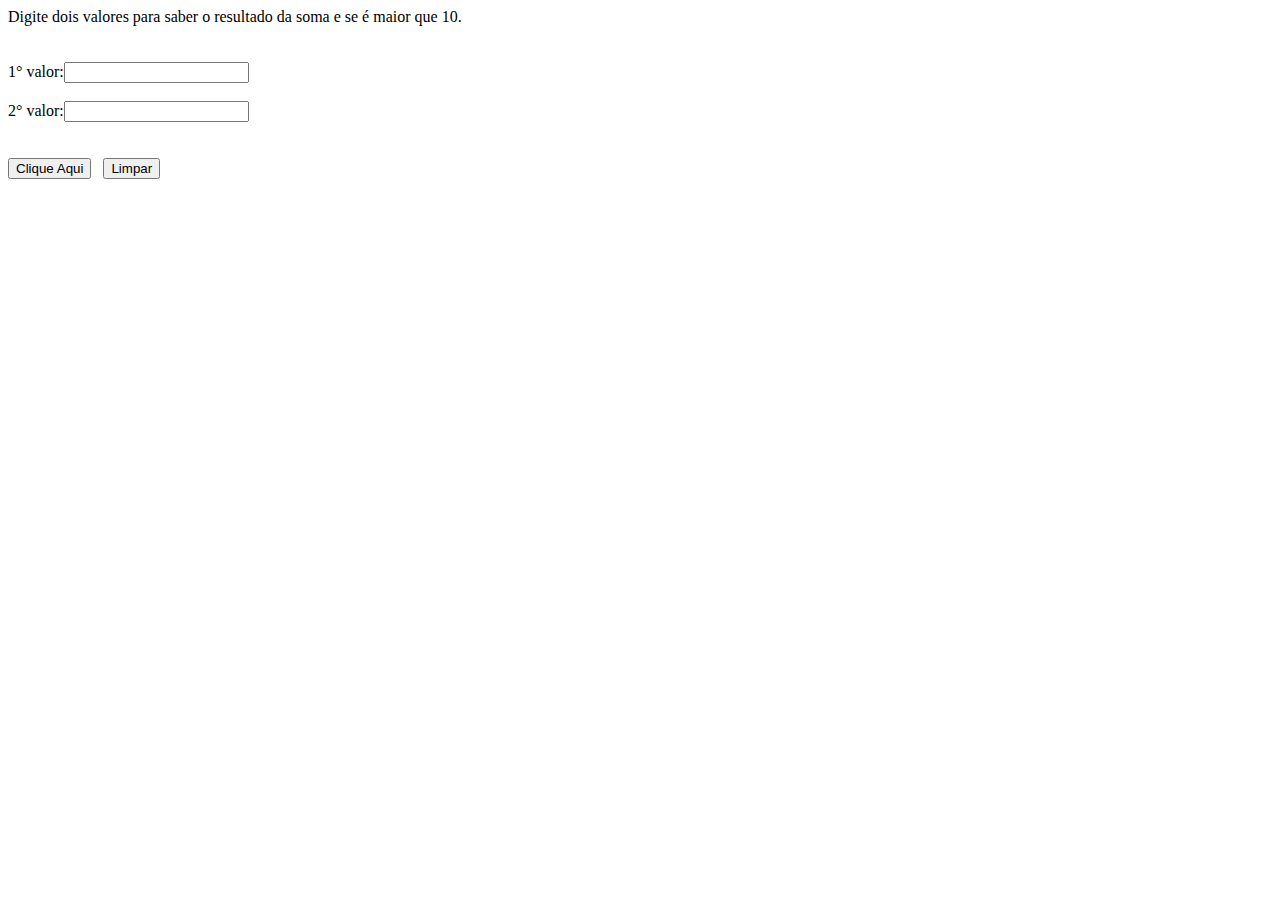
<file: Lista - 6/calcularsomaif.html>
<html>
    <head>
        <title> Página Maior que 10 </title> <meta charset="UTF-8">
    </head>
<body>
    <form action="calcularsomaif.php" method="POST"> 

        Digite dois valores para saber o resultado da soma e se é maior que 10.<br><br> 

    <br>

    1° valor:<input type="text" name="txta"><br> 
    <br>
    2° valor:<input type="text" name="txtb"><br> 
    <br>
    <br>
    <input type="submit" value="Clique Aqui"> &nbsp <input type="reset" value="Limpar"><br>
    </form>
</body>
</html>
</file>
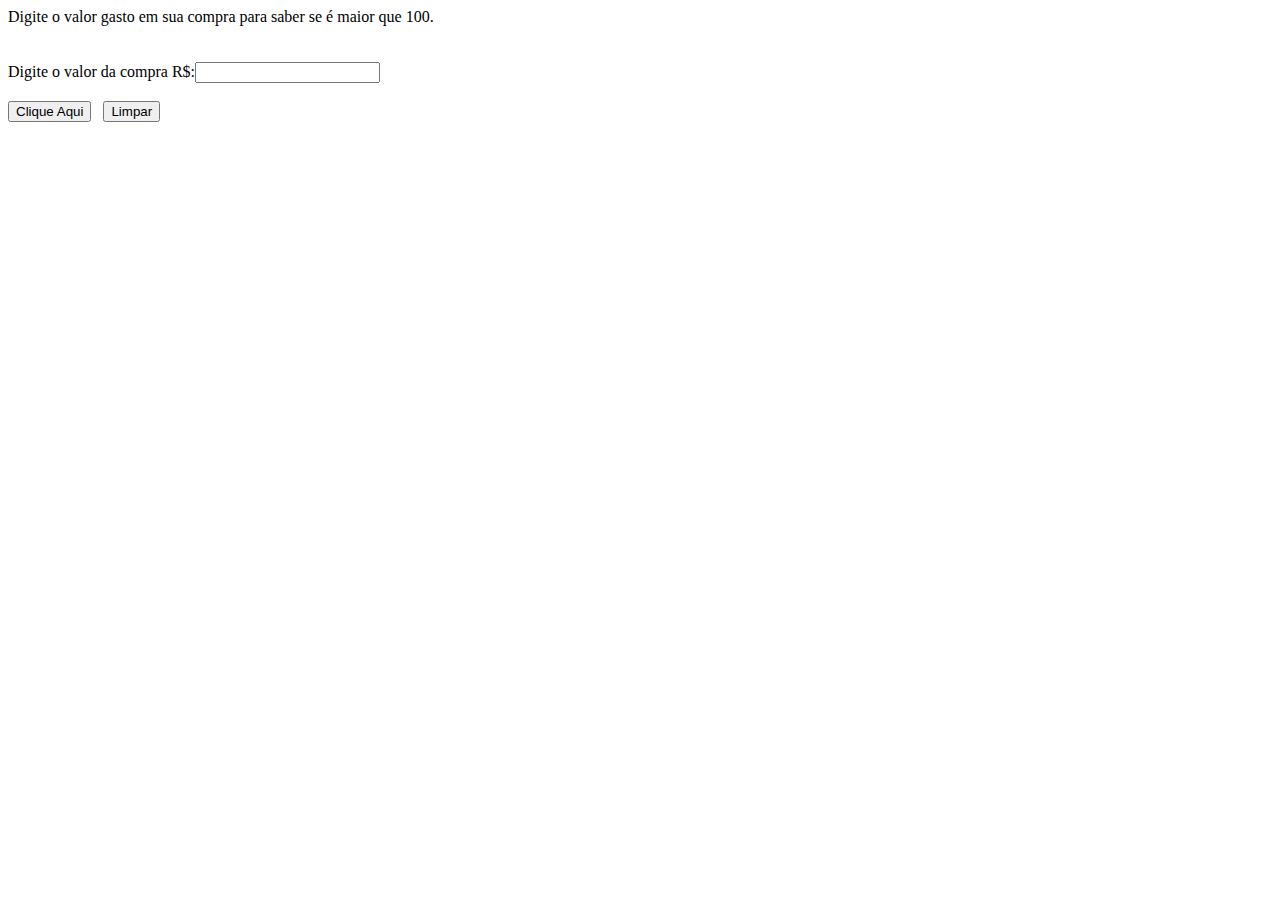
<file: Lista - 6/compra.html>
<html>
    <head>
        <title> Página Compra </title> <meta charset="UTF-8">
    </head>
<body>
    <form action="compra.php" method="POST"> 

    Digite o valor gasto em sua compra para saber se é maior que 100.<br><br> 
    <br>

    Digite o valor da compra R$:<input type="text" name="txtn1"><br> 
    <br>
    <input type="submit" value="Clique Aqui"> &nbsp <input type="reset" value="Limpar"><br>
    
    </form>
</body>
</html>
</file>
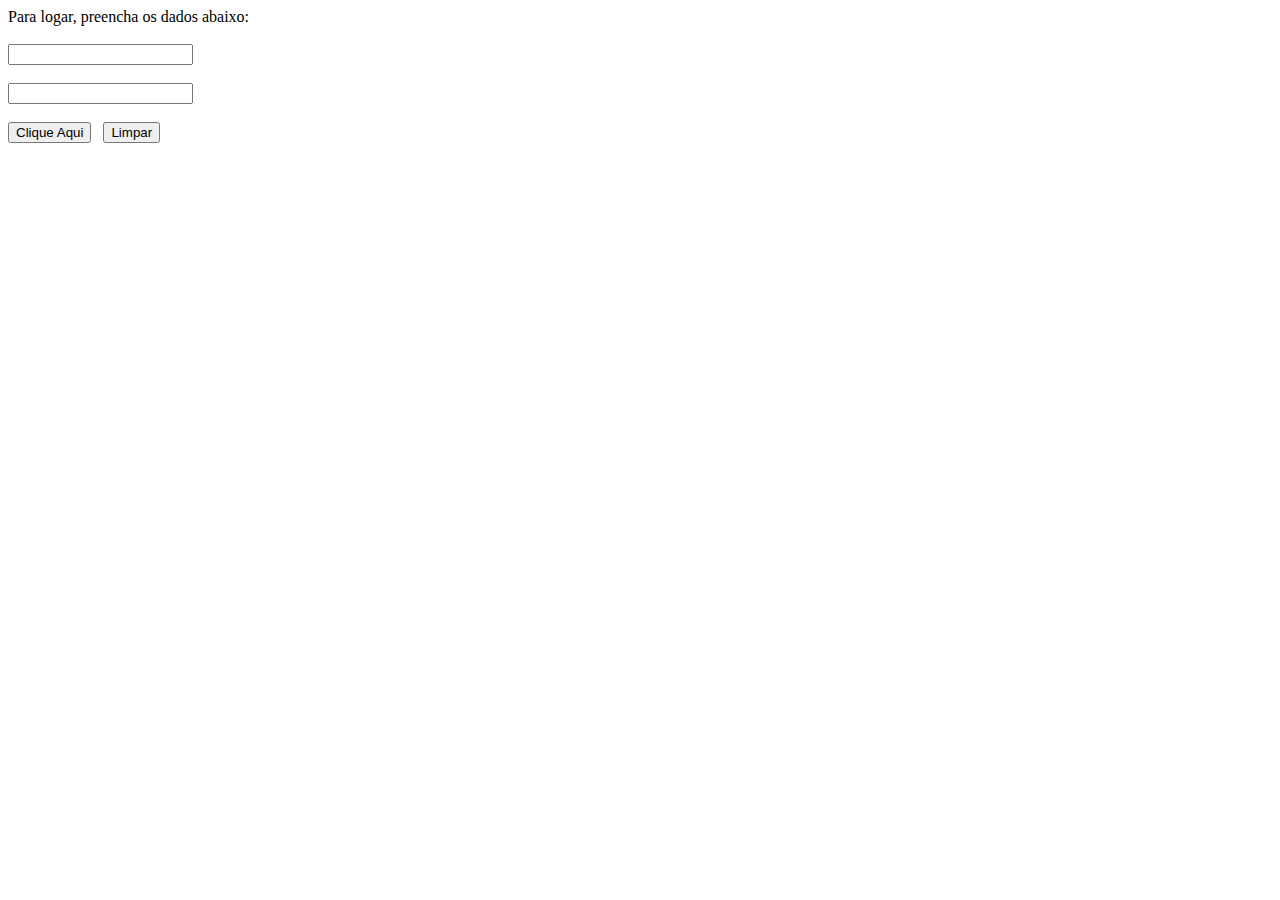
<file: Lista - 6/login.html>
<html>
    <head>
        <title> Página Login </title> <meta charset="UTF-8">
    </head>
<body>
    <form action="login.php" method="POST">

    Para logar, preencha os dados abaixo: <br>
    <br>
    <input type="text" name="txta"><br> 
    <br>
    <input type="password" name="txtb"><br> 
    <br>
    <input type="submit" value="Clique Aqui"> &nbsp <input type="reset" value="Limpar"><br>
    </form>
</body>
</html>
</file>
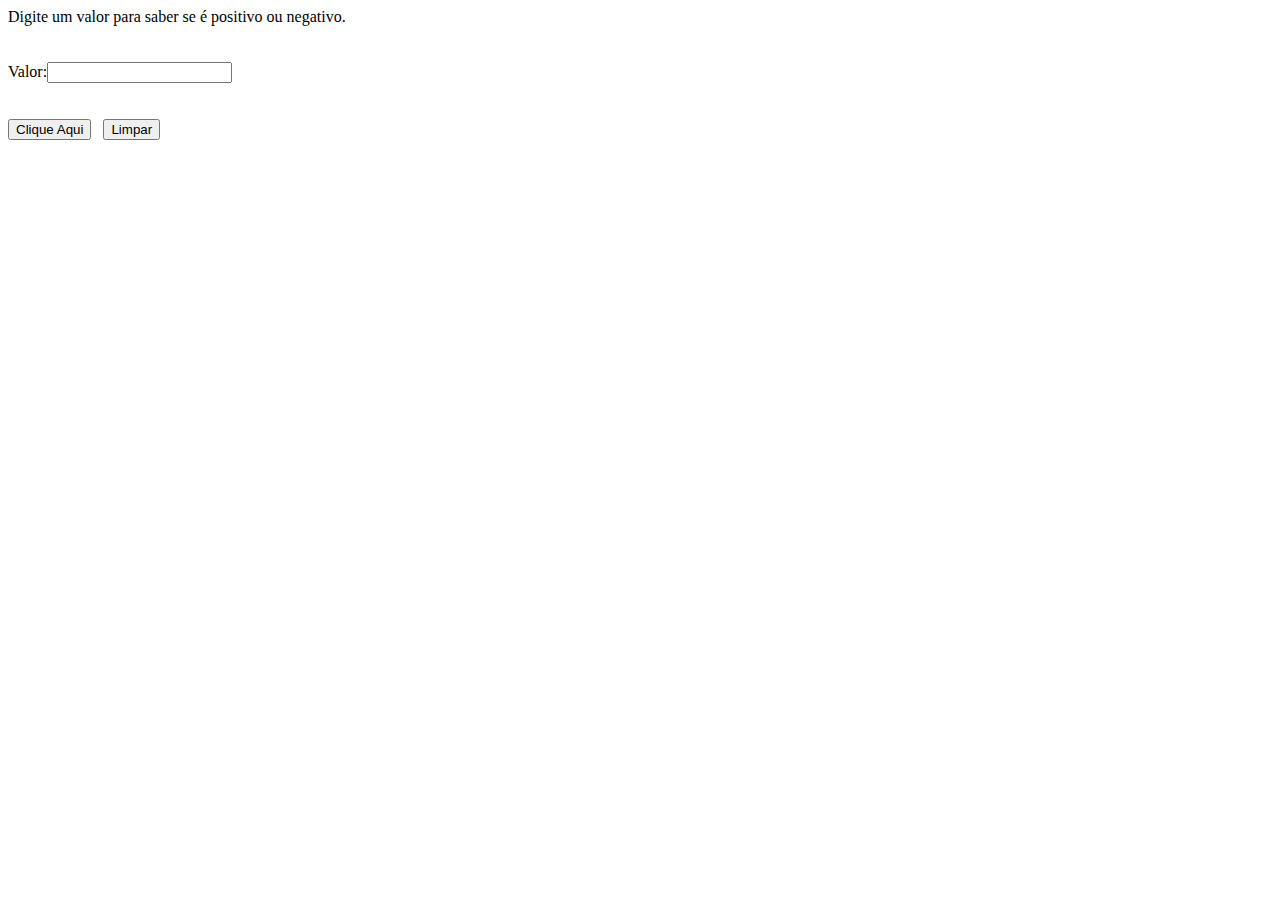
<file: Lista - 6/maiorquezero.html>
<html>
    <head>
        <title> Página Maior que 0</title> <meta charset="UTF-8">
    </head>
<body>
    <form action="maiorquezero.php" method="POST"> 

        Digite um valor para saber se é positivo ou negativo.<br><br> 

    <br>

    Valor:<input type="text" name="txta"><br> 
    
    <br>
    <br>
    <input type="submit" value="Clique Aqui"> &nbsp <input type="reset" value="Limpar"><br>
    </form>
</body>
</html>
</file>
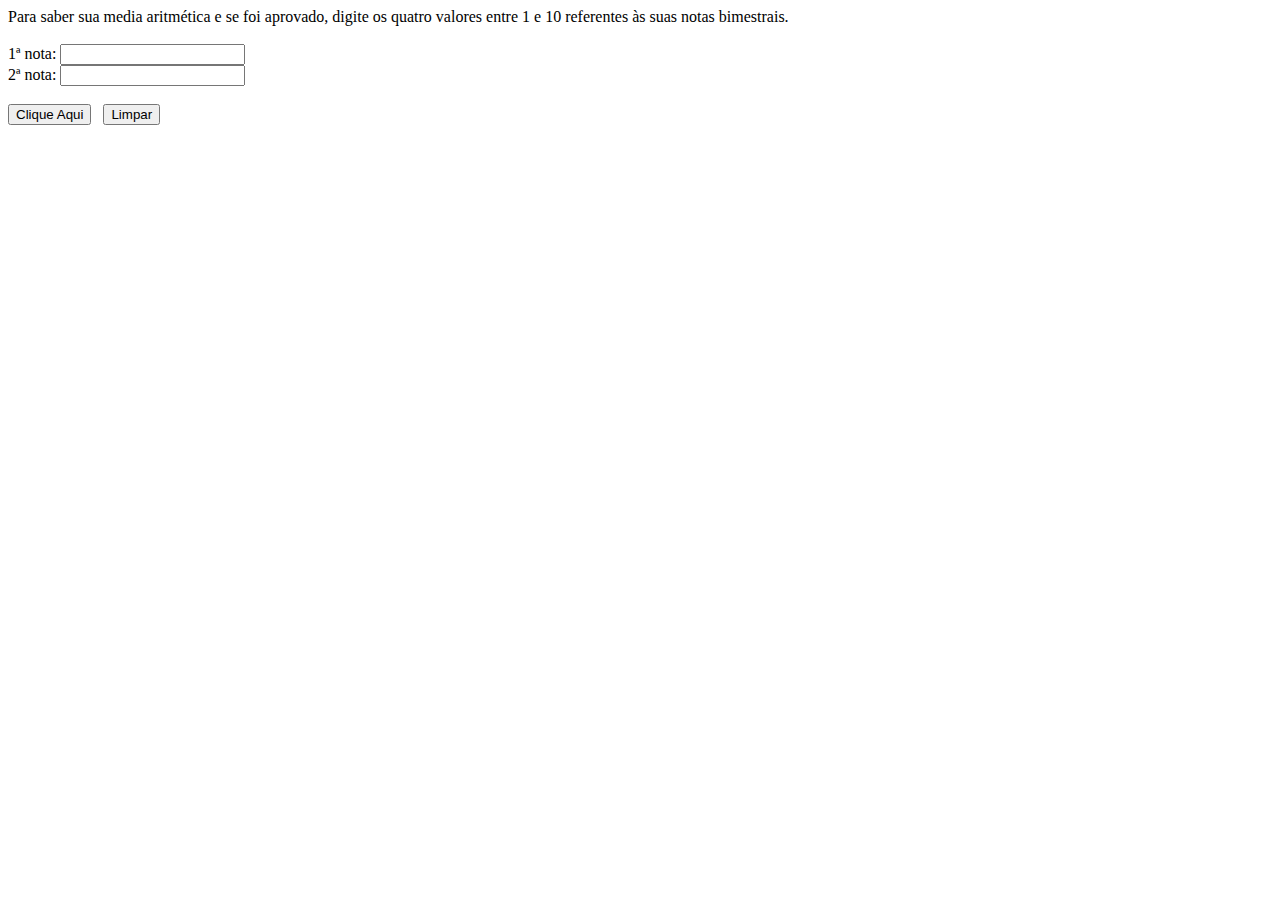
<file: Lista - 6/media.html>
<html>
    <head>
        <title> Página Média </title> <meta charset="UTF-8">
    </head>
<body>
    <form action="media.php" method="POST">

    Para saber sua media aritmética e se foi aprovado, digite os quatro valores entre 1 e 10 referentes às suas notas bimestrais. <br>
    <br>
    1ª nota: <input type="text" name="txtn1"><br> 
    2ª nota: <input type="text" name="txtn2"><br> 
    <br>
    <input type="submit" value="Clique Aqui"> &nbsp <input type="reset" value="Limpar"><br>
    </form>
</body>
</html>
</file>
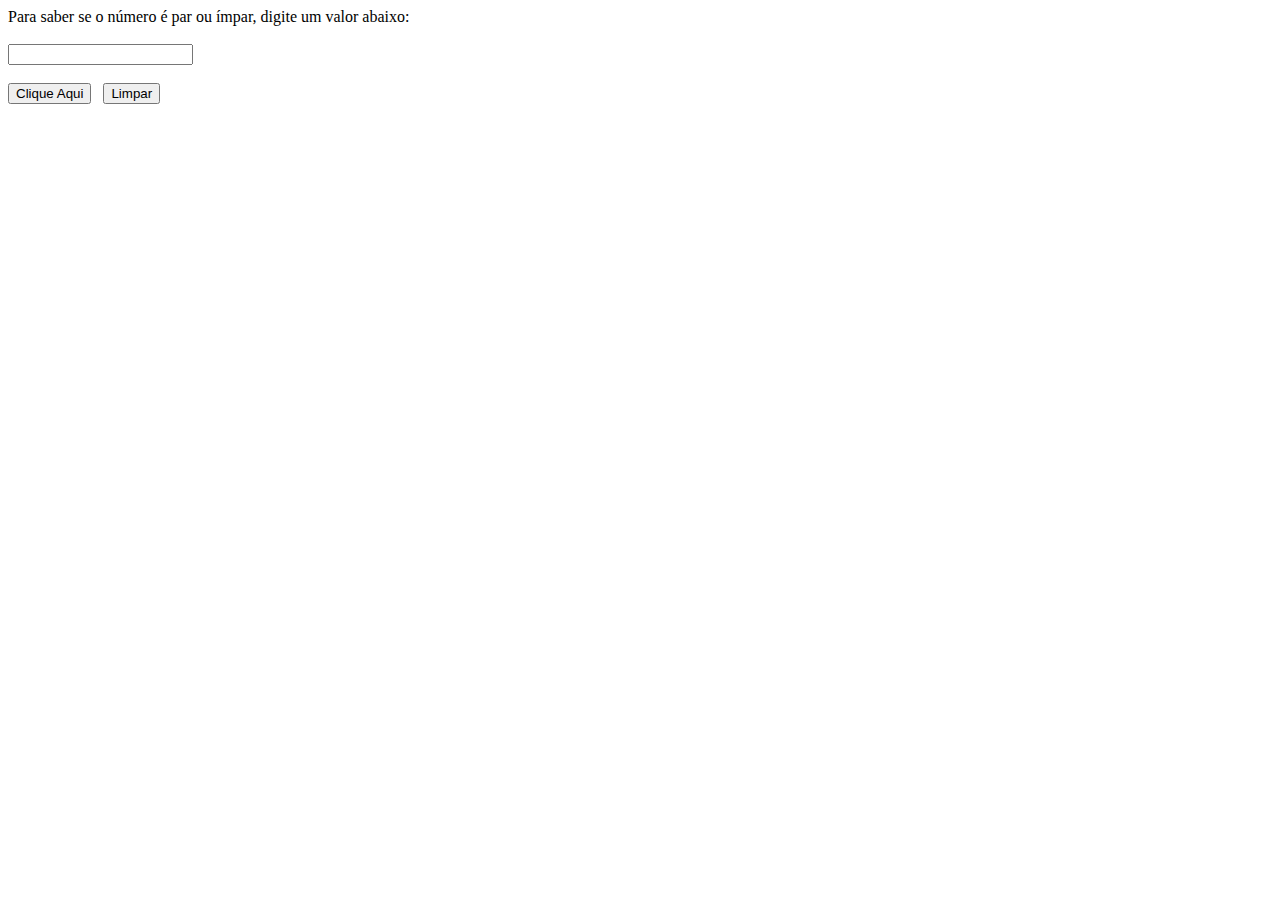
<file: Lista - 6/parouimpar.html>
<html>
    <head>
        <title> Página Par ou Impar </title> <meta charset="UTF-8">
    </head>
<body>
    <form action="parouimpar.php" method="POST">

    Para saber se o número é par ou ímpar, digite um valor abaixo: <br>
    <br>
    <input type="text" name="txtn1"><br> 
    <br>
    <input type="submit" value="Clique Aqui"> &nbsp <input type="reset" value="Limpar"><br>
    </form>
</body>
</html>
</file>
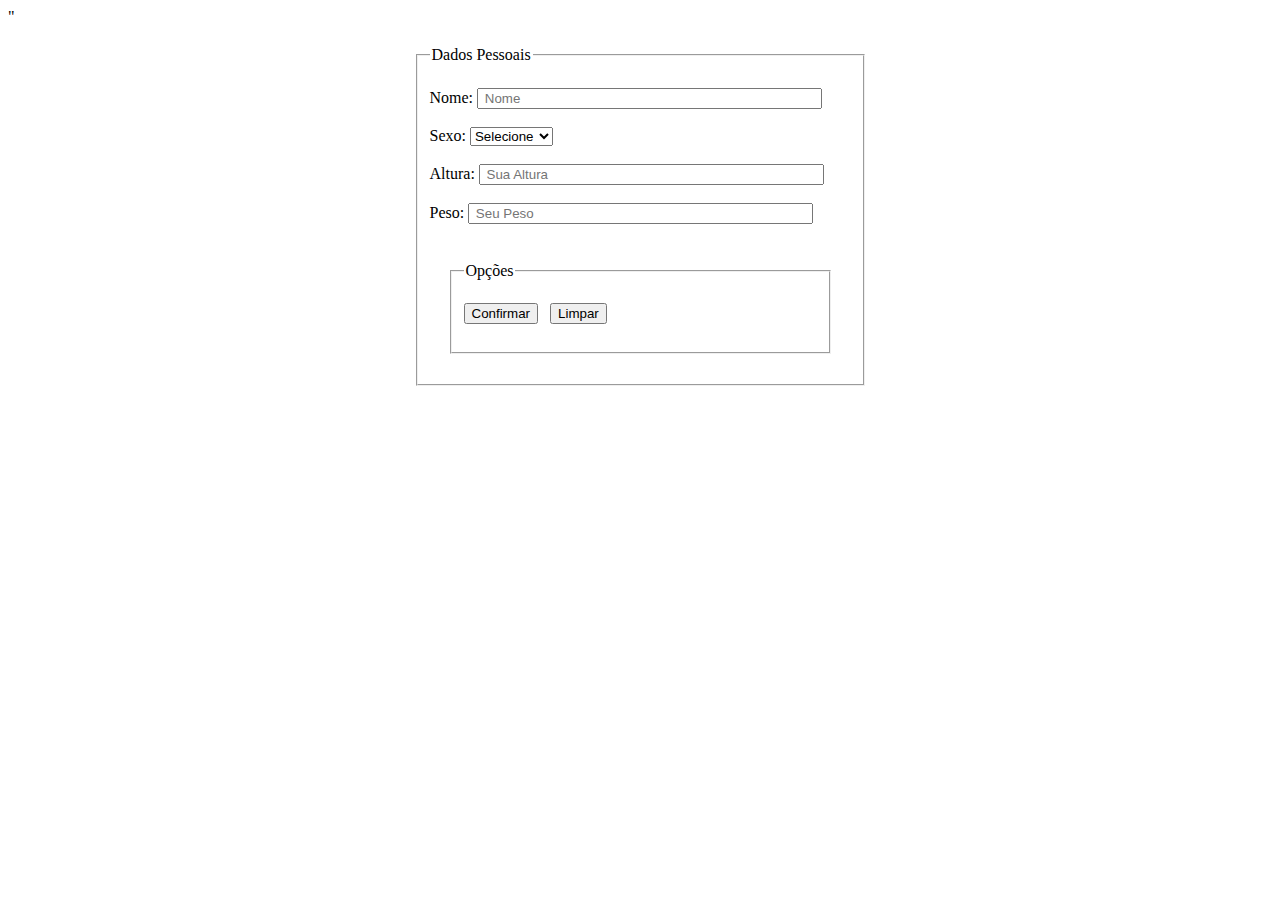
<file: Lista - 6/pesoideal.html>
<html>
    <head>
        <title> Página Peso Ideal </title> <meta charset="UTF-8">
    </head>
<body>
    <link rel="stylesheet" type="text/css" href="_css/pesoideal.css" />"
    <form action="pesoideal.php" method="POST">

            <center>
                <fieldset id="f1">
                    <legend>Dados Pessoais</legend>
                <br>
                <form>
                    Nome: <input type= "text"name="nome" size="40" maxlength="40" placeholder=" Nome" ></br>
                    <br>
                    Sexo: <SELECT name="sexo"> 
                        <OPTION>Selecione 
                        <OPTION>Feminino  
                        <OPTION>Masculino     
                    </SELECT></br>
                    <br>
                    Altura: <input type= "text"name="alt" size="40" maxlength="40" placeholder=" Sua Altura" ></br>
                    <br>
                    Peso: <input type= "text"name="peso" size="40" maxlength="40" placeholder=" Seu Peso" ></br>
                    <br>
        
                <fieldset id="f2">
                    <legend>Opções</legend>
                <br>
                <input type="submit" value="Confirmar"> &nbsp <input type="reset" value="Limpar"><br>
                <br>
                </fieldset>
                </form>
    </form>
</body>
</html>
</file>
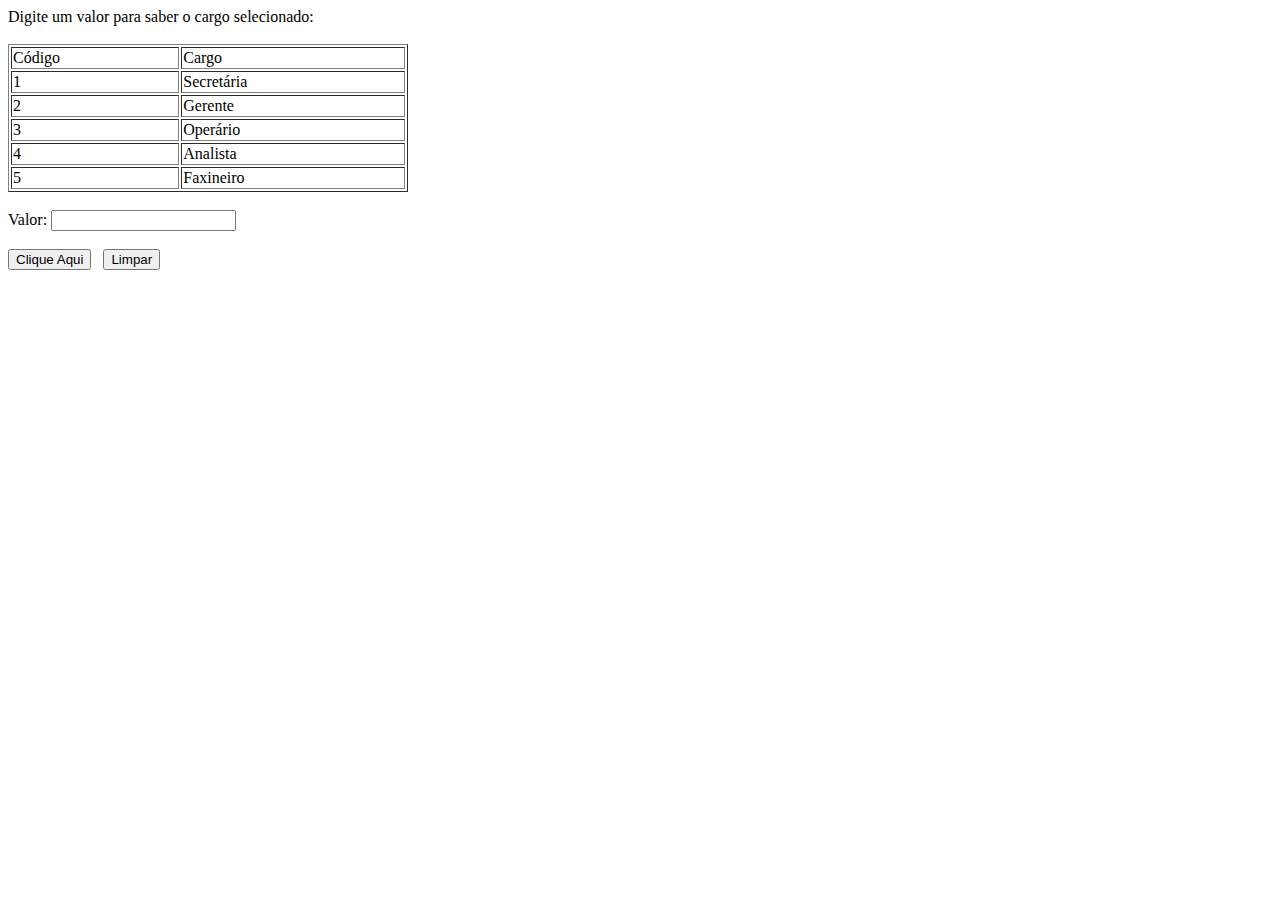
<file: Lista - 6/tabela1.html>
<html>
    <head>
        <title> Página Tabela </title> <meta charset="UTF-8">
    </head>
<body>
    <form action="tabela1.php" method="POST">

        Digite um valor para saber o cargo selecionado: <br>
        <br>

    <table width = "400" border ="1">
        <tr>
            <td>Código</td>
            <td>Cargo</td>
        </tr>

        <tr>
            <td>1</td>
            <td>Secretária</td>
        </tr>

        <tr>
            <td>2</td>
            <td>Gerente</td>
        </tr>

        <tr>
            <td>3</td>
            <td>Operário</td>
        </tr>

        <tr>
            <td>4</td>
            <td>Analista</td>
        </tr>

        <tr>
            <td>5</td>
            <td>Faxineiro</td>
        </tr>
    </table>
    <br>

    Valor: <input type="text" name="txtn1"><br> 
    <br>

    <input type="submit" value="Clique Aqui"> &nbsp <input type="reset" value="Limpar"><br>
    </form>
</body>
</html>
</file>
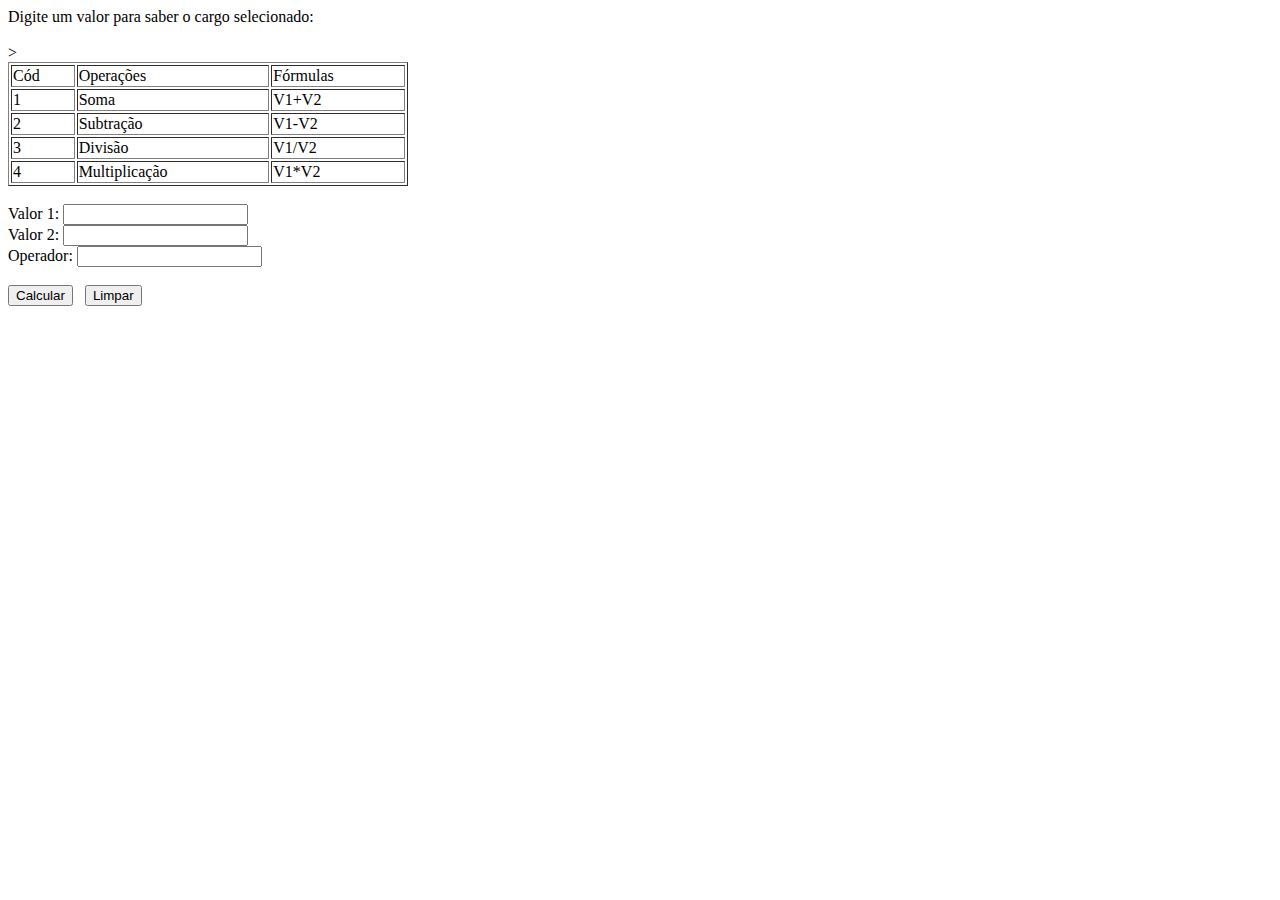
<file: Lista - 6/tabela2.html>
<html>
    <head>
        <title> Página Tabela </title> <meta charset="UTF-8">
    </head>
<body>
    <form action="tabela2.php" method="POST">

        Digite um valor para saber o cargo selecionado: <br>
        <br>

    <table width = "400" border ="1">
        <tr>
            <td>Cód</td>
            <td>Operações</td>
            <td>Fórmulas</td>
        </tr>

        <tr>
            <td>1</td>
            <td>Soma</td>
            <td>V1+V2</td>
        </tr>

        <tr>
            <td>2</td>
            <td>Subtração</td>
            <td>V1-V2</td>
        </tr>

        <tr>
            <td>3</td>
            <td>Divisão</td>
            <td>V1/V2</td>>
        </tr>

        <tr>
            <td>4</td>
            <td>Multiplicação</td>
            <td>V1*V2</td>
        </tr>

    </table>
    <br>

    Valor 1: <input type="text" name="txtn1"><br> 
    Valor 2: <input type="text" name="txtn2"><br>
    Operador: <input type="text" name="txtop"><br>
    <br>

    <input type="submit" value="Calcular"> &nbsp <input type="reset" value="Limpar"><br>
    </form>
</body>
</html>
</file>
<file: Lista - 6/_css/pesoideal.css>
@charset "UFT-8";

fieldset#f1 {
    margin: 20px;
    width: 353px;
    text-align: left;
}   

fieldset#f2 {   
    margin: 20px;
    width: 353px;
    text-align: left;
}
</file>
